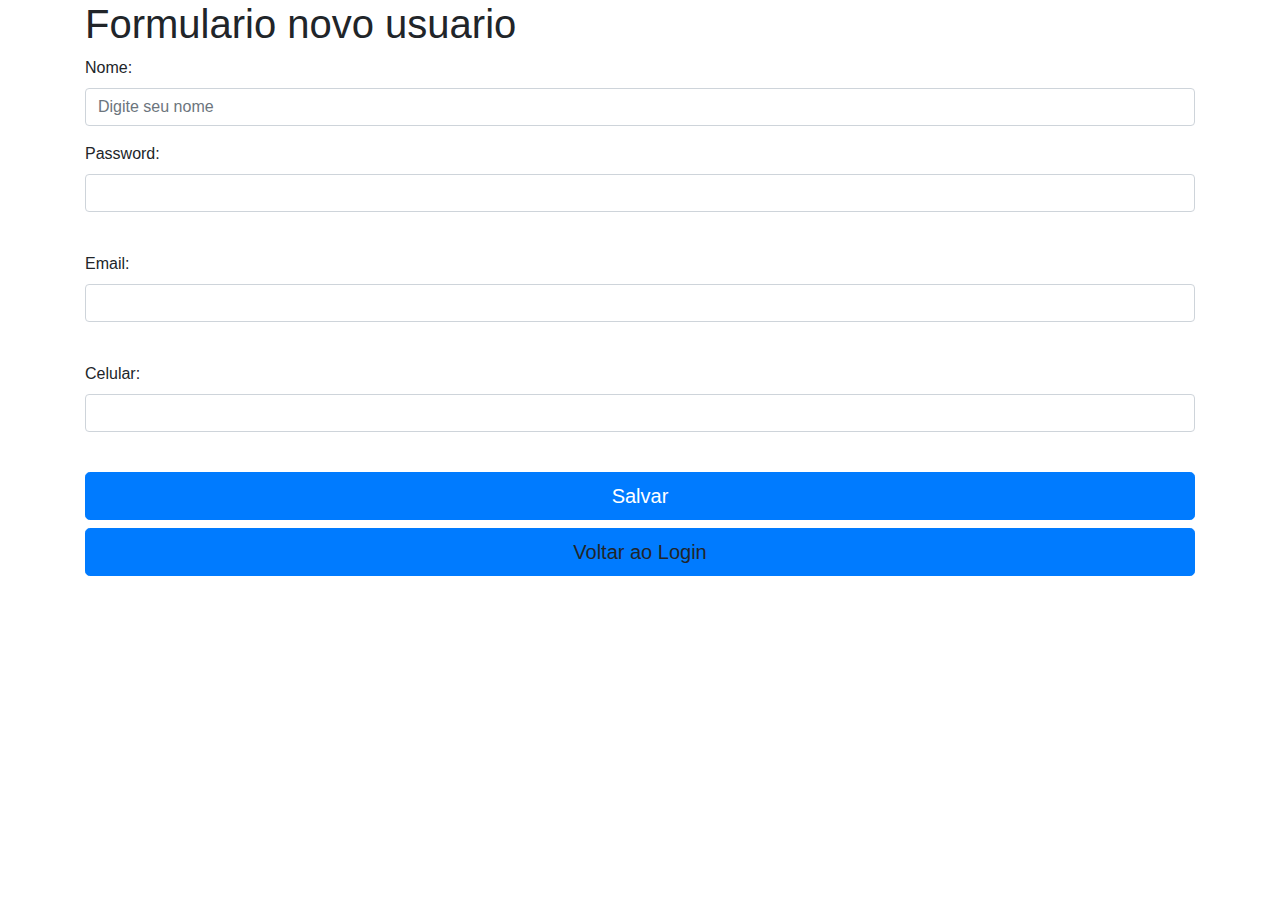
<file: src/main/resources/templates/formUsuario.html>
<!DOCTYPE html>
<html xmlns:th="http://www.thymeleaf.org">
<head>
<meta charset="UTF-8">
<!-- Required meta tags -->
<meta charset="utf-8">
<meta name="viewport"
	content="width=device-width, initial-scale=1, shrink-to-fit=no">

<!-- Bootstrap CSS -->
<link rel="stylesheet"
	href="https://stackpath.bootstrapcdn.com/bootstrap/4.3.1/css/bootstrap.min.css"
	integrity="sha384-ggOyR0iXCbMQv3Xipma34MD+dH/1fQ784/j6cY/iJTQUOhcWr7x9JvoRxT2MZw1T"
	crossorigin="anonymous">
	<link rel="stylesheet" tipe="test" th:href= "edit.css">
<title>Thymeleaf Exemplo</title>
</head>
<body>
	<div class="container">

		<h1>Formulario novo usuario</h1>
		<form th:action="@{/usuarioContato}" th:object="${usuarioContato}" method="post">
			<div class="form-group">

				<div class="form-group">
					<label for="name">Nome:</label> <input type="text"
						class="form-control" id="name" placeholder="Digite seu nome"
						th:field="*{name}">
				</div>
				<div class="form-group">
					<label for="password">Password:</label> <input type="password"
						class="form-control" id="password" th:field="*{password}"><br>
				</div>
				<div class="form-group">
					<label for="email">Email:</label> <input type="email"
						class="form-control" id="password" th:field="*{email}"><br>
				</div>
				<div class="form-group">
					<label for="password">Celular:</label> <input type="text"
						class="form-control" id="celular" th:field="*{celular}"><br>
				</div>


				<button class="btn btn-lg btn-primary btn-block" type="submit">Salvar</button>
				<a class="btn btn-lg btn-primary btn-block" th:href="@{/login}" role="button">Voltar ao Login</a>

			</div>
		</form>
	</div>
	<script src="https://code.jquery.com/jquery-3.3.1.slim.min.js"
		integrity="sha384-q8i/X+965DzO0rT7abK41JStQIAqVgRVzpbzo5smXKp4YfRvH+8abtTE1Pi6jizo"
		crossorigin="anonymous"></script>
	<script
		src="https://cdnjs.cloudflare.com/ajax/libs/popper.js/1.14.7/umd/popper.min.js"
		integrity="sha384-UO2eT0CpHqdSJQ6hJty5KVphtPhzWj9WO1clHTMGa3JDZwrnQq4sF86dIHNDz0W1"
		crossorigin="anonymous"></script>
	<script
		src="https://stackpath.bootstrapcdn.com/bootstrap/4.3.1/js/bootstrap.min.js"
		integrity="sha384-JjSmVgyd0p3pXB1rRibZUAYoIIy6OrQ6VrjIEaFf/nJGzIxFDsf4x0xIM+B07jRM"
		crossorigin="anonymous"></script>
</body>
</html>
</file>
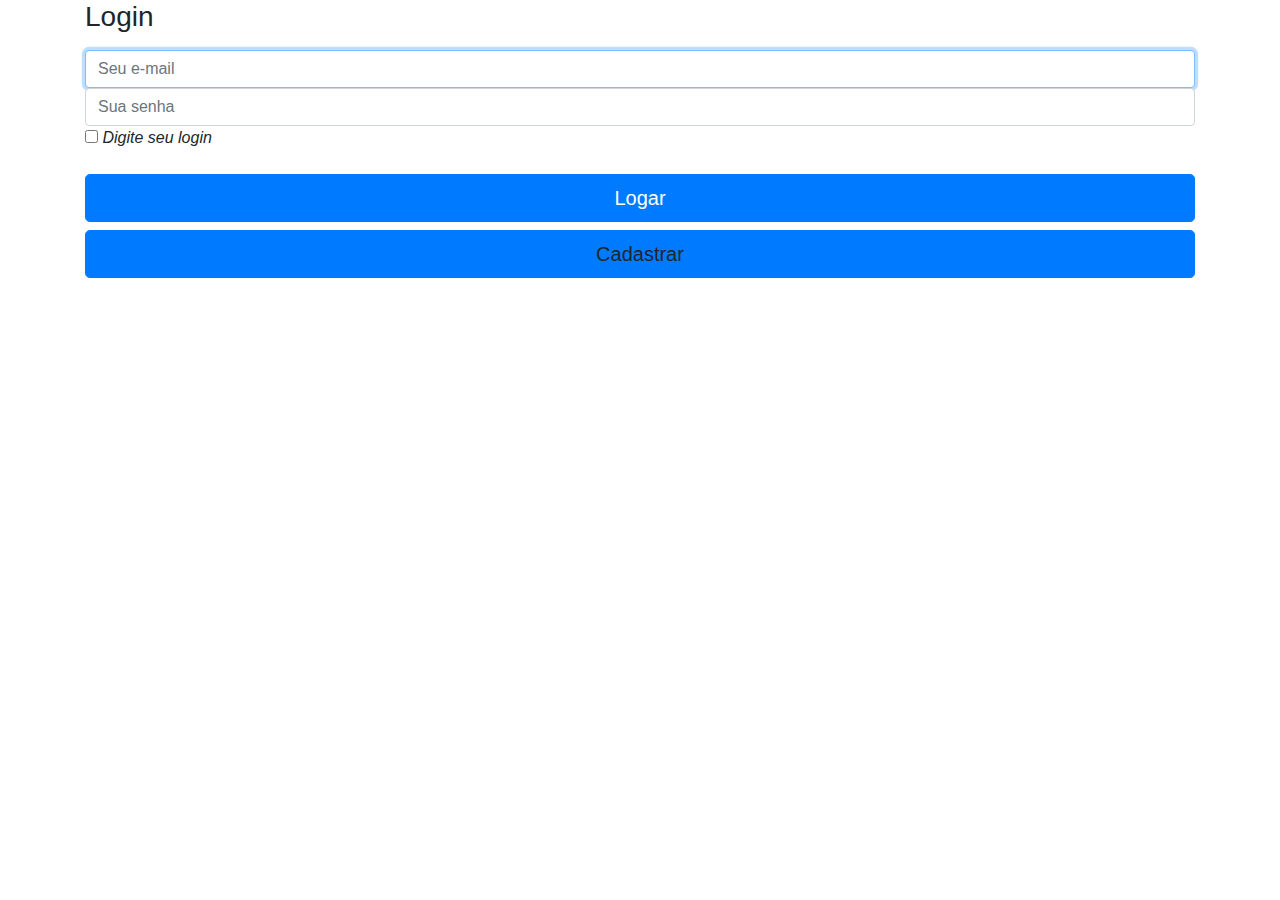
<file: src/main/resources/templates/login.html>
<!DOCTYPE html>
<html xmlns:th="http://www.thymeleaf.org">
<head>
<meta charset="UTF-8">
<!-- Required meta tags -->
<meta charset="utf-8">
<meta name="viewport"
	content="width=device-width, initial-scale=1, shrink-to-fit=no">
<!-- Bootstrap CSS -->
<link rel="stylesheet"
	href="https://stackpath.bootstrapcdn.com/bootstrap/4.3.1/css/bootstrap.min.css"
	integrity="sha384-ggOyR0iXCbMQv3Xipma34MD+dH/1fQ784/j6cY/iJTQUOhcWr7x9JvoRxT2MZw1T"
	crossorigin="anonymous">
	<link rel="stylesheet" tipe="test" th:href= "edit.css">
<title>Thymeleaf</title>
</head>
<body>
	<div class="container">

	<form class="form-signin" th:action="@{/login}" th:object="${loginForm}" method="post">
		<h1 class="h3 mb-3 font-weight-normal">Login</h1>
		<input type="email" id="username" th:field="*{username}" class="form-control" placeholder="Seu e-mail" required autofocus>
		<input type="password" id="password" th:field="*{password}" class="form-control" placeholder="Sua senha" required autofocus>
		<div class="checkbox mb-3">
			<label><input type="checkbox" value="remember-me"><i> Digite seu login</i></label>
		</div>
		<button class="btn btn-lg btn-primary btn-block" type="submit">Logar</button>
		<a class="btn btn-lg btn-primary btn-block" th:href="@{/usuarioContato}" role="button">Cadastrar</a>
	</form>
		
	</div>

	<script src="https://code.jquery.com/jquery-3.3.1.slim.min.js"
		integrity="sha384-q8i/X+965DzO0rT7abK41JStQIAqVgRVzpbzo5smXKp4YfRvH+8abtTE1Pi6jizo"
		crossorigin="anonymous"></script>
	<script
		src="https://cdnjs.cloudflare.com/ajax/libs/popper.js/1.14.7/umd/popper.min.js"
		integrity="sha384-UO2eT0CpHqdSJQ6hJty5KVphtPhzWj9WO1clHTMGa3JDZwrnQq4sF86dIHNDz0W1"
		crossorigin="anonymous"></script>
	<script
		src="https://stackpath.bootstrapcdn.com/bootstrap/4.3.1/js/bootstrap.min.js"
		integrity="sha384-JjSmVgyd0p3pXB1rRibZUAYoIIy6OrQ6VrjIEaFf/nJGzIxFDsf4x0xIM+B07jRM"
		crossorigin="anonymous"></script>
</body>
</html>
</file>
